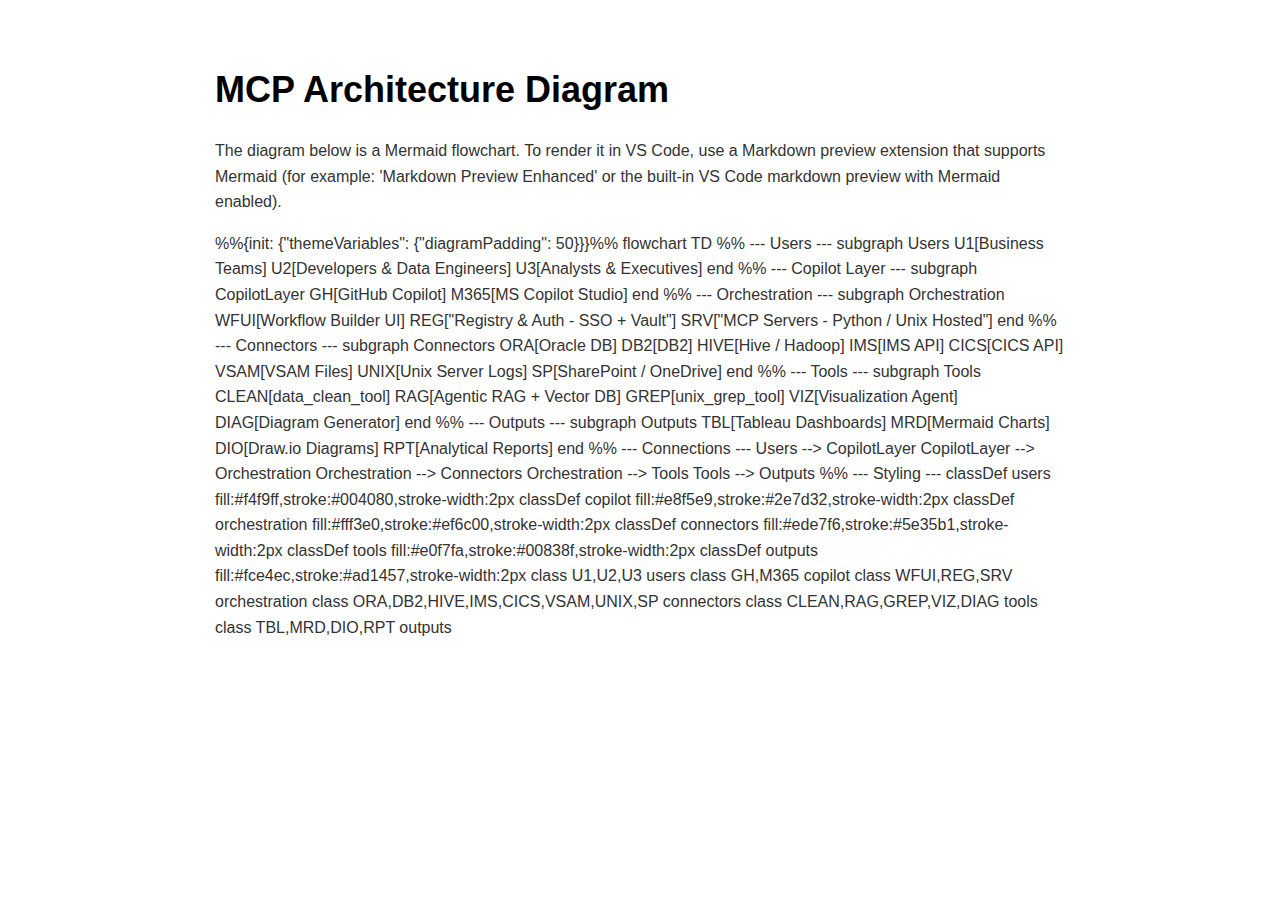
<file: mcp_arch_ad.html>
<!DOCTYPE html><html><head>
      <title>mcp_arch_ad</title>
      <meta charset="utf-8">
      <meta name="viewport" content="width=device-width, initial-scale=1.0">
      
      <link rel="stylesheet" href="file:///c:\Users\Admin\.vscode\extensions\shd101wyy.markdown-preview-enhanced-0.8.19\crossnote\dependencies\katex\katex.min.css">
      
      
      <script type="text/javascript" src="file:///c:\Users\Admin\.vscode\extensions\shd101wyy.markdown-preview-enhanced-0.8.19\crossnote\dependencies\mermaid\mermaid.min.js" charset="UTF-8"></script>
      
      
      <style>
      code[class*=language-],pre[class*=language-]{color:#333;background:0 0;font-family:Consolas,"Liberation Mono",Menlo,Courier,monospace;text-align:left;white-space:pre;word-spacing:normal;word-break:normal;word-wrap:normal;line-height:1.4;-moz-tab-size:8;-o-tab-size:8;tab-size:8;-webkit-hyphens:none;-moz-hyphens:none;-ms-hyphens:none;hyphens:none}pre[class*=language-]{padding:.8em;overflow:auto;border-radius:3px;background:#f5f5f5}:not(pre)>code[class*=language-]{padding:.1em;border-radius:.3em;white-space:normal;background:#f5f5f5}.token.blockquote,.token.comment{color:#969896}.token.cdata{color:#183691}.token.doctype,.token.macro.property,.token.punctuation,.token.variable{color:#333}.token.builtin,.token.important,.token.keyword,.token.operator,.token.rule{color:#a71d5d}.token.attr-value,.token.regex,.token.string,.token.url{color:#183691}.token.atrule,.token.boolean,.token.code,.token.command,.token.constant,.token.entity,.token.number,.token.property,.token.symbol{color:#0086b3}.token.prolog,.token.selector,.token.tag{color:#63a35c}.token.attr-name,.token.class,.token.class-name,.token.function,.token.id,.token.namespace,.token.pseudo-class,.token.pseudo-element,.token.url-reference .token.variable{color:#795da3}.token.entity{cursor:help}.token.title,.token.title .token.punctuation{font-weight:700;color:#1d3e81}.token.list{color:#ed6a43}.token.inserted{background-color:#eaffea;color:#55a532}.token.deleted{background-color:#ffecec;color:#bd2c00}.token.bold{font-weight:700}.token.italic{font-style:italic}.language-json .token.property{color:#183691}.language-markup .token.tag .token.punctuation{color:#333}.language-css .token.function,code.language-css{color:#0086b3}.language-yaml .token.atrule{color:#63a35c}code.language-yaml{color:#183691}.language-ruby .token.function{color:#333}.language-markdown .token.url{color:#795da3}.language-makefile .token.symbol{color:#795da3}.language-makefile .token.variable{color:#183691}.language-makefile .token.builtin{color:#0086b3}.language-bash .token.keyword{color:#0086b3}pre[data-line]{position:relative;padding:1em 0 1em 3em}pre[data-line] .line-highlight-wrapper{position:absolute;top:0;left:0;background-color:transparent;display:block;width:100%}pre[data-line] .line-highlight{position:absolute;left:0;right:0;padding:inherit 0;margin-top:1em;background:hsla(24,20%,50%,.08);background:linear-gradient(to right,hsla(24,20%,50%,.1) 70%,hsla(24,20%,50%,0));pointer-events:none;line-height:inherit;white-space:pre}pre[data-line] .line-highlight:before,pre[data-line] .line-highlight[data-end]:after{content:attr(data-start);position:absolute;top:.4em;left:.6em;min-width:1em;padding:0 .5em;background-color:hsla(24,20%,50%,.4);color:#f4f1ef;font:bold 65%/1.5 sans-serif;text-align:center;vertical-align:.3em;border-radius:999px;text-shadow:none;box-shadow:0 1px #fff}pre[data-line] .line-highlight[data-end]:after{content:attr(data-end);top:auto;bottom:.4em}html body{font-family:'Helvetica Neue',Helvetica,'Segoe UI',Arial,freesans,sans-serif;font-size:16px;line-height:1.6;color:#333;background-color:#fff;overflow:initial;box-sizing:border-box;word-wrap:break-word}html body>:first-child{margin-top:0}html body h1,html body h2,html body h3,html body h4,html body h5,html body h6{line-height:1.2;margin-top:1em;margin-bottom:16px;color:#000}html body h1{font-size:2.25em;font-weight:300;padding-bottom:.3em}html body h2{font-size:1.75em;font-weight:400;padding-bottom:.3em}html body h3{font-size:1.5em;font-weight:500}html body h4{font-size:1.25em;font-weight:600}html body h5{font-size:1.1em;font-weight:600}html body h6{font-size:1em;font-weight:600}html body h1,html body h2,html body h3,html body h4,html body h5{font-weight:600}html body h5{font-size:1em}html body h6{color:#5c5c5c}html body strong{color:#000}html body del{color:#5c5c5c}html body a:not([href]){color:inherit;text-decoration:none}html body a{color:#08c;text-decoration:none}html body a:hover{color:#00a3f5;text-decoration:none}html body img{max-width:100%}html body>p{margin-top:0;margin-bottom:16px;word-wrap:break-word}html body>ol,html body>ul{margin-bottom:16px}html body ol,html body ul{padding-left:2em}html body ol.no-list,html body ul.no-list{padding:0;list-style-type:none}html body ol ol,html body ol ul,html body ul ol,html body ul ul{margin-top:0;margin-bottom:0}html body li{margin-bottom:0}html body li.task-list-item{list-style:none}html body li>p{margin-top:0;margin-bottom:0}html body .task-list-item-checkbox{margin:0 .2em .25em -1.8em;vertical-align:middle}html body .task-list-item-checkbox:hover{cursor:pointer}html body blockquote{margin:16px 0;font-size:inherit;padding:0 15px;color:#5c5c5c;background-color:#f0f0f0;border-left:4px solid #d6d6d6}html body blockquote>:first-child{margin-top:0}html body blockquote>:last-child{margin-bottom:0}html body hr{height:4px;margin:32px 0;background-color:#d6d6d6;border:0 none}html body table{margin:10px 0 15px 0;border-collapse:collapse;border-spacing:0;display:block;width:100%;overflow:auto;word-break:normal;word-break:keep-all}html body table th{font-weight:700;color:#000}html body table td,html body table th{border:1px solid #d6d6d6;padding:6px 13px}html body dl{padding:0}html body dl dt{padding:0;margin-top:16px;font-size:1em;font-style:italic;font-weight:700}html body dl dd{padding:0 16px;margin-bottom:16px}html body code{font-family:Menlo,Monaco,Consolas,'Courier New',monospace;font-size:.85em;color:#000;background-color:#f0f0f0;border-radius:3px;padding:.2em 0}html body code::after,html body code::before{letter-spacing:-.2em;content:'\00a0'}html body pre>code{padding:0;margin:0;word-break:normal;white-space:pre;background:0 0;border:0}html body .highlight{margin-bottom:16px}html body .highlight pre,html body pre{padding:1em;overflow:auto;line-height:1.45;border:#d6d6d6;border-radius:3px}html body .highlight pre{margin-bottom:0;word-break:normal}html body pre code,html body pre tt{display:inline;max-width:initial;padding:0;margin:0;overflow:initial;line-height:inherit;word-wrap:normal;background-color:transparent;border:0}html body pre code:after,html body pre code:before,html body pre tt:after,html body pre tt:before{content:normal}html body blockquote,html body dl,html body ol,html body p,html body pre,html body ul{margin-top:0;margin-bottom:16px}html body kbd{color:#000;border:1px solid #d6d6d6;border-bottom:2px solid #c7c7c7;padding:2px 4px;background-color:#f0f0f0;border-radius:3px}@media print{html body{background-color:#fff}html body h1,html body h2,html body h3,html body h4,html body h5,html body h6{color:#000;page-break-after:avoid}html body blockquote{color:#5c5c5c}html body pre{page-break-inside:avoid}html body table{display:table}html body img{display:block;max-width:100%;max-height:100%}html body code,html body pre{word-wrap:break-word;white-space:pre}}.markdown-preview{width:100%;height:100%;box-sizing:border-box}.markdown-preview ul{list-style:disc}.markdown-preview ul ul{list-style:circle}.markdown-preview ul ul ul{list-style:square}.markdown-preview ol{list-style:decimal}.markdown-preview ol ol,.markdown-preview ul ol{list-style-type:lower-roman}.markdown-preview ol ol ol,.markdown-preview ol ul ol,.markdown-preview ul ol ol,.markdown-preview ul ul ol{list-style-type:lower-alpha}.markdown-preview .newpage,.markdown-preview .pagebreak{page-break-before:always}.markdown-preview pre.line-numbers{position:relative;padding-left:3.8em;counter-reset:linenumber}.markdown-preview pre.line-numbers>code{position:relative}.markdown-preview pre.line-numbers .line-numbers-rows{position:absolute;pointer-events:none;top:1em;font-size:100%;left:0;width:3em;letter-spacing:-1px;border-right:1px solid #999;-webkit-user-select:none;-moz-user-select:none;-ms-user-select:none;user-select:none}.markdown-preview pre.line-numbers .line-numbers-rows>span{pointer-events:none;display:block;counter-increment:linenumber}.markdown-preview pre.line-numbers .line-numbers-rows>span:before{content:counter(linenumber);color:#999;display:block;padding-right:.8em;text-align:right}.markdown-preview .mathjax-exps .MathJax_Display{text-align:center!important}.markdown-preview:not([data-for=preview]) .code-chunk .code-chunk-btn-group{display:none}.markdown-preview:not([data-for=preview]) .code-chunk .status{display:none}.markdown-preview:not([data-for=preview]) .code-chunk .output-div{margin-bottom:16px}.markdown-preview .md-toc{padding:0}.markdown-preview .md-toc .md-toc-link-wrapper .md-toc-link{display:inline;padding:.25rem 0}.markdown-preview .md-toc .md-toc-link-wrapper .md-toc-link div,.markdown-preview .md-toc .md-toc-link-wrapper .md-toc-link p{display:inline}.markdown-preview .md-toc .md-toc-link-wrapper.highlighted .md-toc-link{font-weight:800}.scrollbar-style::-webkit-scrollbar{width:8px}.scrollbar-style::-webkit-scrollbar-track{border-radius:10px;background-color:transparent}.scrollbar-style::-webkit-scrollbar-thumb{border-radius:5px;background-color:rgba(150,150,150,.66);border:4px solid rgba(150,150,150,.66);background-clip:content-box}html body[for=html-export]:not([data-presentation-mode]){position:relative;width:100%;height:100%;top:0;left:0;margin:0;padding:0;overflow:auto}html body[for=html-export]:not([data-presentation-mode]) .markdown-preview{position:relative;top:0;min-height:100vh}@media screen and (min-width:914px){html body[for=html-export]:not([data-presentation-mode]) .markdown-preview{padding:2em calc(50% - 457px + 2em)}}@media screen and (max-width:914px){html body[for=html-export]:not([data-presentation-mode]) .markdown-preview{padding:2em}}@media screen and (max-width:450px){html body[for=html-export]:not([data-presentation-mode]) .markdown-preview{font-size:14px!important;padding:1em}}@media print{html body[for=html-export]:not([data-presentation-mode]) #sidebar-toc-btn{display:none}}html body[for=html-export]:not([data-presentation-mode]) #sidebar-toc-btn{position:fixed;bottom:8px;left:8px;font-size:28px;cursor:pointer;color:inherit;z-index:99;width:32px;text-align:center;opacity:.4}html body[for=html-export]:not([data-presentation-mode])[html-show-sidebar-toc] #sidebar-toc-btn{opacity:1}html body[for=html-export]:not([data-presentation-mode])[html-show-sidebar-toc] .md-sidebar-toc{position:fixed;top:0;left:0;width:300px;height:100%;padding:32px 0 48px 0;font-size:14px;box-shadow:0 0 4px rgba(150,150,150,.33);box-sizing:border-box;overflow:auto;background-color:inherit}html body[for=html-export]:not([data-presentation-mode])[html-show-sidebar-toc] .md-sidebar-toc::-webkit-scrollbar{width:8px}html body[for=html-export]:not([data-presentation-mode])[html-show-sidebar-toc] .md-sidebar-toc::-webkit-scrollbar-track{border-radius:10px;background-color:transparent}html body[for=html-export]:not([data-presentation-mode])[html-show-sidebar-toc] .md-sidebar-toc::-webkit-scrollbar-thumb{border-radius:5px;background-color:rgba(150,150,150,.66);border:4px solid rgba(150,150,150,.66);background-clip:content-box}html body[for=html-export]:not([data-presentation-mode])[html-show-sidebar-toc] .md-sidebar-toc a{text-decoration:none}html body[for=html-export]:not([data-presentation-mode])[html-show-sidebar-toc] .md-sidebar-toc .md-toc{padding:0 16px}html body[for=html-export]:not([data-presentation-mode])[html-show-sidebar-toc] .md-sidebar-toc .md-toc .md-toc-link-wrapper .md-toc-link{display:inline;padding:.25rem 0}html body[for=html-export]:not([data-presentation-mode])[html-show-sidebar-toc] .md-sidebar-toc .md-toc .md-toc-link-wrapper .md-toc-link div,html body[for=html-export]:not([data-presentation-mode])[html-show-sidebar-toc] .md-sidebar-toc .md-toc .md-toc-link-wrapper .md-toc-link p{display:inline}html body[for=html-export]:not([data-presentation-mode])[html-show-sidebar-toc] .md-sidebar-toc .md-toc .md-toc-link-wrapper.highlighted .md-toc-link{font-weight:800}html body[for=html-export]:not([data-presentation-mode])[html-show-sidebar-toc] .markdown-preview{left:300px;width:calc(100% - 300px);padding:2em calc(50% - 457px - 300px / 2);margin:0;box-sizing:border-box}@media screen and (max-width:1274px){html body[for=html-export]:not([data-presentation-mode])[html-show-sidebar-toc] .markdown-preview{padding:2em}}@media screen and (max-width:450px){html body[for=html-export]:not([data-presentation-mode])[html-show-sidebar-toc] .markdown-preview{width:100%}}html body[for=html-export]:not([data-presentation-mode]):not([html-show-sidebar-toc]) .markdown-preview{left:50%;transform:translateX(-50%)}html body[for=html-export]:not([data-presentation-mode]):not([html-show-sidebar-toc]) .md-sidebar-toc{display:none}
/* Please visit the URL below for more information: */
/*   https://shd101wyy.github.io/markdown-preview-enhanced/#/customize-css */

      </style>
      <!-- The content below will be included at the end of the <head> element. --><script type="text/javascript">
  document.addEventListener("DOMContentLoaded", function () {
    // your code here
  });
</script></head><body for="html-export">
    
    
      <div class="crossnote markdown-preview  ">
      
<h1 id="mcp-architecture-diagram">MCP Architecture Diagram </h1>
<p>The diagram below is a Mermaid flowchart. To render it in VS Code, use a Markdown preview extension that supports Mermaid (for example: 'Markdown Preview Enhanced' or the built-in VS Code markdown preview with Mermaid enabled).</p>
<div class="mermaid">%%{init: {"themeVariables": {"diagramPadding": 50}}}%%
flowchart TD

    %% --- Users ---
    subgraph Users
        U1[Business Teams]
        U2[Developers &amp; Data Engineers]
        U3[Analysts &amp; Executives]
    end

    %% --- Copilot Layer ---
    subgraph CopilotLayer
        GH[GitHub Copilot]
        M365[MS Copilot Studio]
    end

    %% --- Orchestration ---
    subgraph Orchestration
        WFUI[Workflow Builder UI]
        REG["Registry &amp; Auth - SSO + Vault"]
        SRV["MCP Servers - Python / Unix Hosted"]
    end

    %% --- Connectors ---
    subgraph Connectors
        ORA[Oracle DB]
        DB2[DB2]
        HIVE[Hive / Hadoop]
        IMS[IMS API]
        CICS[CICS API]
        VSAM[VSAM Files]
        UNIX[Unix Server Logs]
        SP[SharePoint / OneDrive]
    end

    %% --- Tools ---
    subgraph Tools
        CLEAN[data_clean_tool]
        RAG[Agentic RAG + Vector DB]
        GREP[unix_grep_tool]
        VIZ[Visualization Agent]
        DIAG[Diagram Generator]
    end

    %% --- Outputs ---
    subgraph Outputs
        TBL[Tableau Dashboards]
        MRD[Mermaid Charts]
        DIO[Draw.io Diagrams]
        RPT[Analytical Reports]
    end

    %% --- Connections ---
    Users --&gt; CopilotLayer
    CopilotLayer --&gt; Orchestration
    Orchestration --&gt; Connectors
    Orchestration --&gt; Tools
    Tools --&gt; Outputs

    %% --- Styling ---
    classDef users fill:#f4f9ff,stroke:#004080,stroke-width:2px
    classDef copilot fill:#e8f5e9,stroke:#2e7d32,stroke-width:2px
    classDef orchestration fill:#fff3e0,stroke:#ef6c00,stroke-width:2px
    classDef connectors fill:#ede7f6,stroke:#5e35b1,stroke-width:2px
    classDef tools fill:#e0f7fa,stroke:#00838f,stroke-width:2px
    classDef outputs fill:#fce4ec,stroke:#ad1457,stroke-width:2px

    class U1,U2,U3 users
    class GH,M365 copilot
    class WFUI,REG,SRV orchestration
    class ORA,DB2,HIVE,IMS,CICS,VSAM,UNIX,SP connectors
    class CLEAN,RAG,GREP,VIZ,DIAG tools
    class TBL,MRD,DIO,RPT outputs

</div>
      </div>
      
      
    
    
    <script type="module">
// TODO: If ZenUML gets integrated into mermaid in the future,
//      we can remove the following lines.


var MERMAID_CONFIG = ({"startOnLoad":false});
if (typeof MERMAID_CONFIG !== 'undefined') {
  MERMAID_CONFIG.startOnLoad = false
  MERMAID_CONFIG.cloneCssStyles = false
  MERMAID_CONFIG.theme = "default"
}

mermaid.initialize(MERMAID_CONFIG || {})
if (typeof(window['Reveal']) !== 'undefined') {
  function mermaidRevealHelper(event) {
    var currentSlide = event.currentSlide
    var diagrams = currentSlide.querySelectorAll('.mermaid')
    for (var i = 0; i < diagrams.length; i++) {
      var diagram = diagrams[i]
      if (!diagram.hasAttribute('data-processed')) {
        mermaid.init(null, diagram, ()=> {
          Reveal.slide(event.indexh, event.indexv)
        })
      }
    }
  }
  Reveal.addEventListener('slidetransitionend', mermaidRevealHelper)
  Reveal.addEventListener('ready', mermaidRevealHelper)
  await mermaid.run({
    nodes: document.querySelectorAll('.mermaid')
  })
} else {
  await mermaid.run({
    nodes: document.querySelectorAll('.mermaid')
  })
}
</script>
    
    
    
  
    </body></html>
</file>
